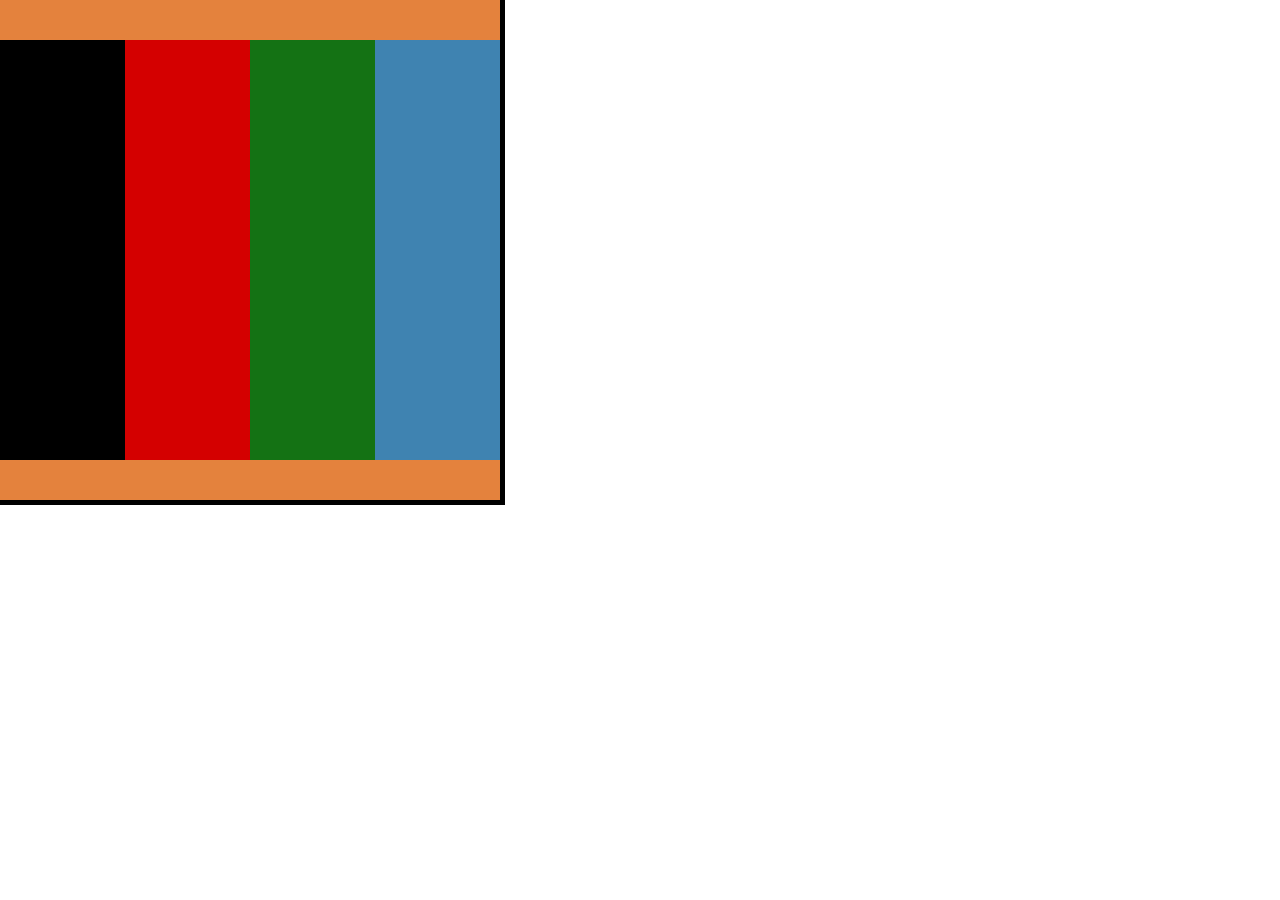
<file: lesson3.html>
<!DOCTYPE html>
<html lang="en">
<head>
    <meta charset="UTF-8">
    <meta name="viewport" content="width=device-width, initial-scale=1.0">
    <link rel="stylesheet" href="slyle-lesson3.css">
    <title>lesson3</title>
    <style>
        body {
        margin: 0px;
        padding: 0px;
    }
    </style>
</head>
<body>
<div class="black_big">
    <div class="orange"></div>
    <div class="black"></div>
    <div class="red"></div>
    <div class="green"></div>
    <div class="blue"></div>
    <div class="orange_second"></div>
</div>
</body>
</html>
</file>
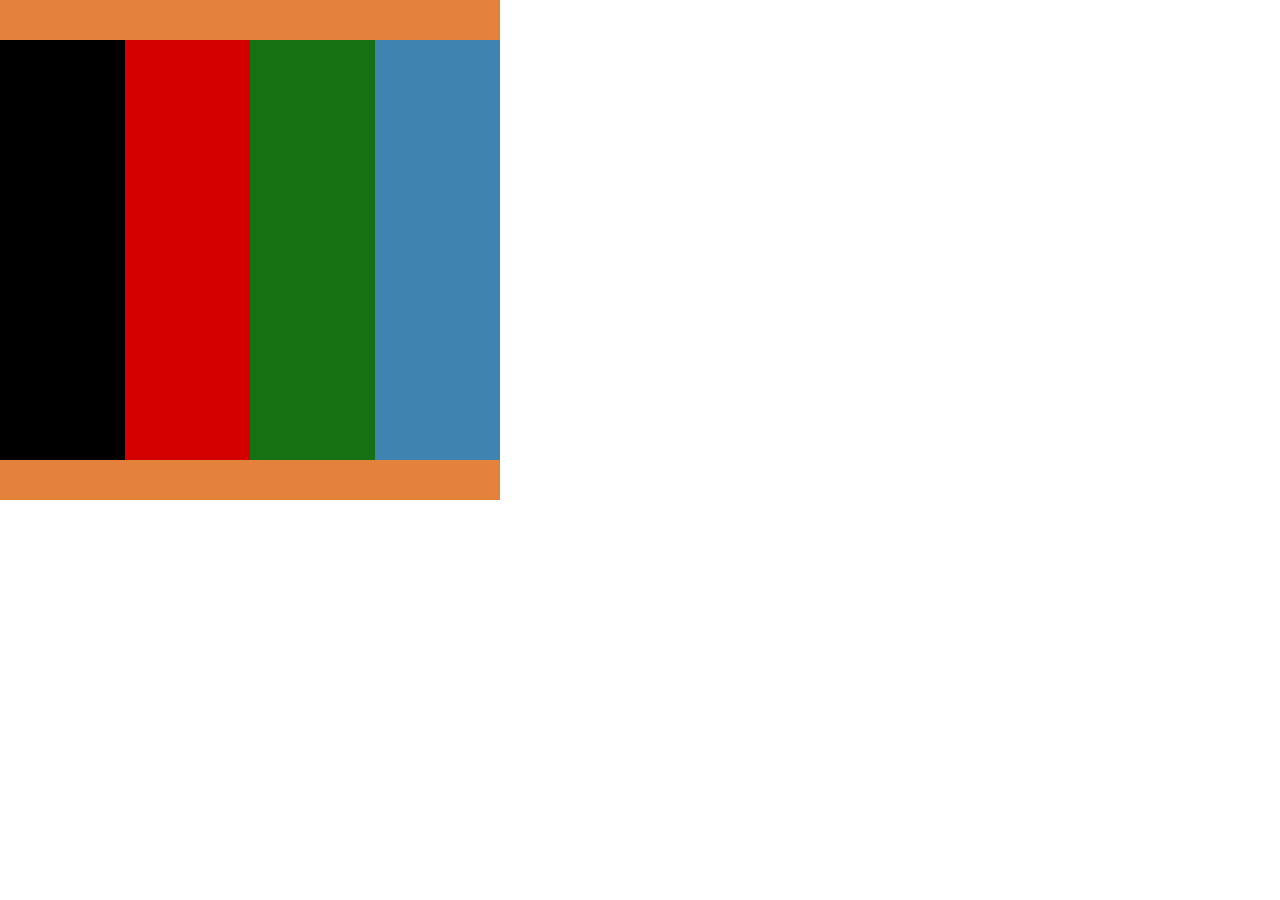
<file: lesson4.html>
<!DOCTYPE html>
<html lang="en">
<head>
    <meta charset="UTF-8">
    <meta name="viewport" content="width=device-width, initial-scale=1.0">
    <link rel="stylesheet" href="style-lesson4.css">
    <title>lesson4</title>
    <style>
        body {
        margin: 0px;
        padding: 0px;
    }
    </style>
</head>
<body>
<div id="black_big">
    <div class="orange"></div>
    <div class="black"></div>
    <div class="red"></div>
    <div class="green"></div>
    <div class="blue"></div>
    <div class="orange_second"></div>
</div>
</body>
</html>
</file>
<file: slyle-lesson3.css>
.black_big {
    background: black;
    height: 505px;
    width: 505px;
}

.orange {
    background: rgb(228, 130, 61);
    height: 40px;
    width: 500px;
    float: left;
}

.black {
    background: black;
    height: 420px;
    width: 125px;
    float: left;
}

.red {
    background: rgb(212, 0, 0);
    height: 420px;
    width: 125px;
    float: left;
}

.green {
    background: rgb(20, 114, 20);
    height: 420px;
    width: 125px;
    float: left;
}

.blue {
    background: rgb(63, 131, 177);
    height: 420px;
    width: 125px;
    float: left;
}

.orange_second {
    background: rgb(228, 130, 61);
    height: 40px;
    width: 500px;
    float: left;
}
</file>
<file: style-lesson4.css>
#black_big {
    background: black;
    height: 500px;
    width: 500px;
    display: flex;
    flex-wrap: wrap;
}

.orange {
    background: rgb(228, 130, 61);
    height: 40px;
    width: 500px;
}

.black {
    background: black;
    height: 420px;
    width: 125px;
}

.red {
    background: rgb(212, 0, 0);
    height: 420px;
    width: 125px;
}

.green {
    background: rgb(20, 114, 20);
    height: 420px;
    width: 125px;
}

.blue {
    background: rgb(63, 131, 177);
    height: 420px;
    width: 125px;
}

.orange_second {
    background: rgb(228, 130, 61);
    height: 40px;
    width: 500px;
}
</file>
